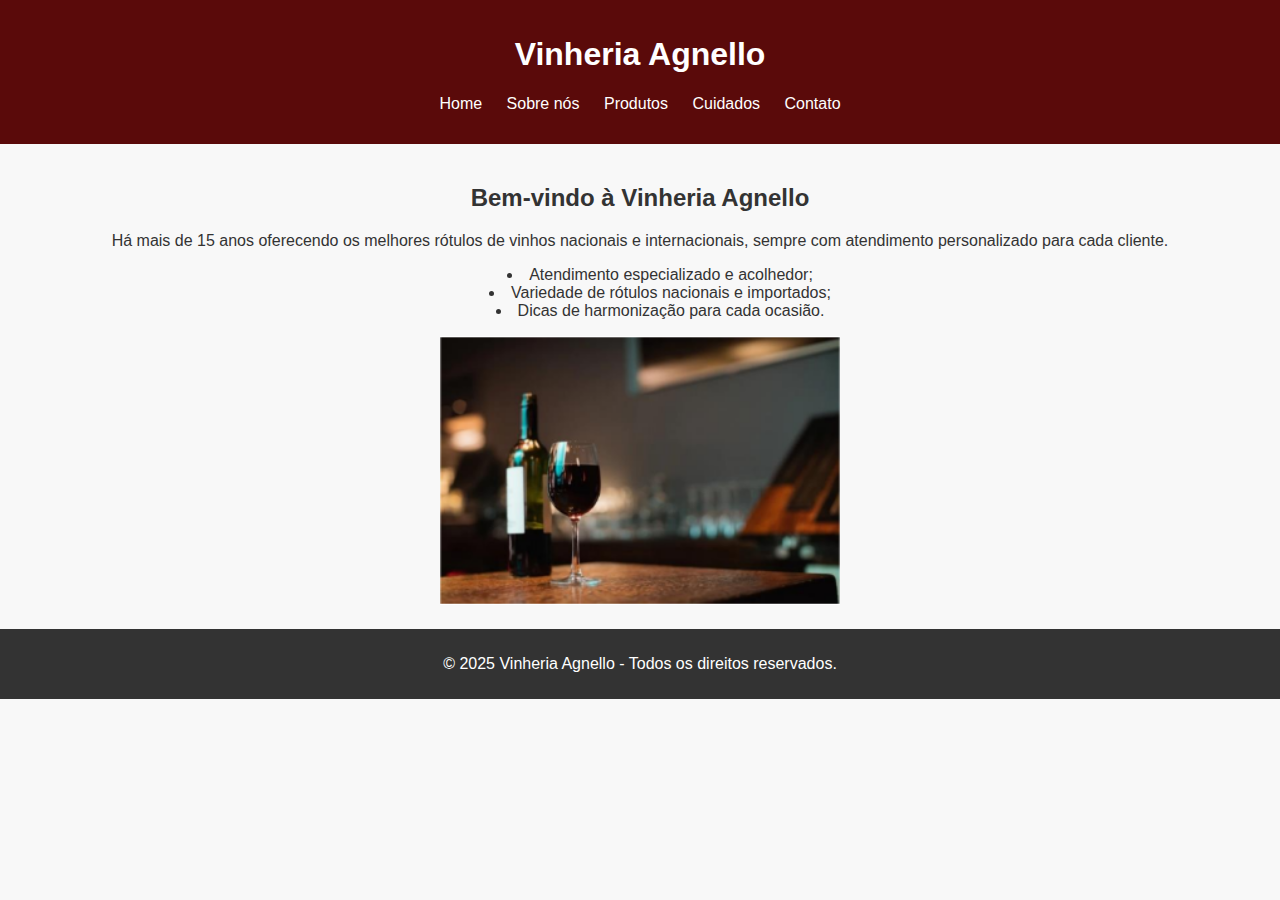
<file: index.html>
<!DOCTYPE html>
<html lang="pt-br">
<head>
  <meta charset="UTF-8">
  <link rel="icon" href="src/assets/imgs/icon.png" type="image/png" />
  <meta name="keywords" content="vinhos, vinheria, Agnello, e-commerce">
  <meta name="description" content="Vinheria Agnello - tradição e qualidade em vinhos nacionais e internacionais.">
  <meta name="viewport" content="width=device-width, initial-scale=1.0">
  <title>Vinheria Agnello</title>
  <link rel="stylesheet" href="src/css/style.css">
</head>
<body>
  <header>
    <h1>Vinheria Agnello</h1>
    <nav>
      <ul>
        <li><a href="index.html">Home</a></li>
        <li><a href="src/pages/historia.html">Sobre nós</a></li>
        <li><a href="src/pages/produtos.html">Produtos</a></li>
        <li><a href="src/pages/armazenagem.html">Cuidados</a></li>
        <li><a href="src/pages/contato.html">Contato</a></li>
      </ul>
    </nav>
  </header>

<main>
  <center>
  <section>
    <h2>Bem-vindo à Vinheria Agnello</h2>
    <p>
      Há mais de 15 anos oferecendo os melhores rótulos de vinhos nacionais e internacionais, 
      sempre com atendimento personalizado para cada cliente.
    </p>
    <ul id="hl">
      <li>Atendimento especializado e acolhedor;</li>
      <li>Variedade de rótulos nacionais e importados;</li>
      <li>Dicas de harmonização para cada ocasião.</li>
    </ul>
    <img src="src/assets/imgs/taca.PNG" alt="Taça de vinho" width="400">
  </section></center>
</main>

  <footer>
    <p>&copy; 2025 Vinheria Agnello - Todos os direitos reservados.</p>
  </footer>
</body>
</html>

<!--Cainã Sandes, RM: 568571-->
</file>
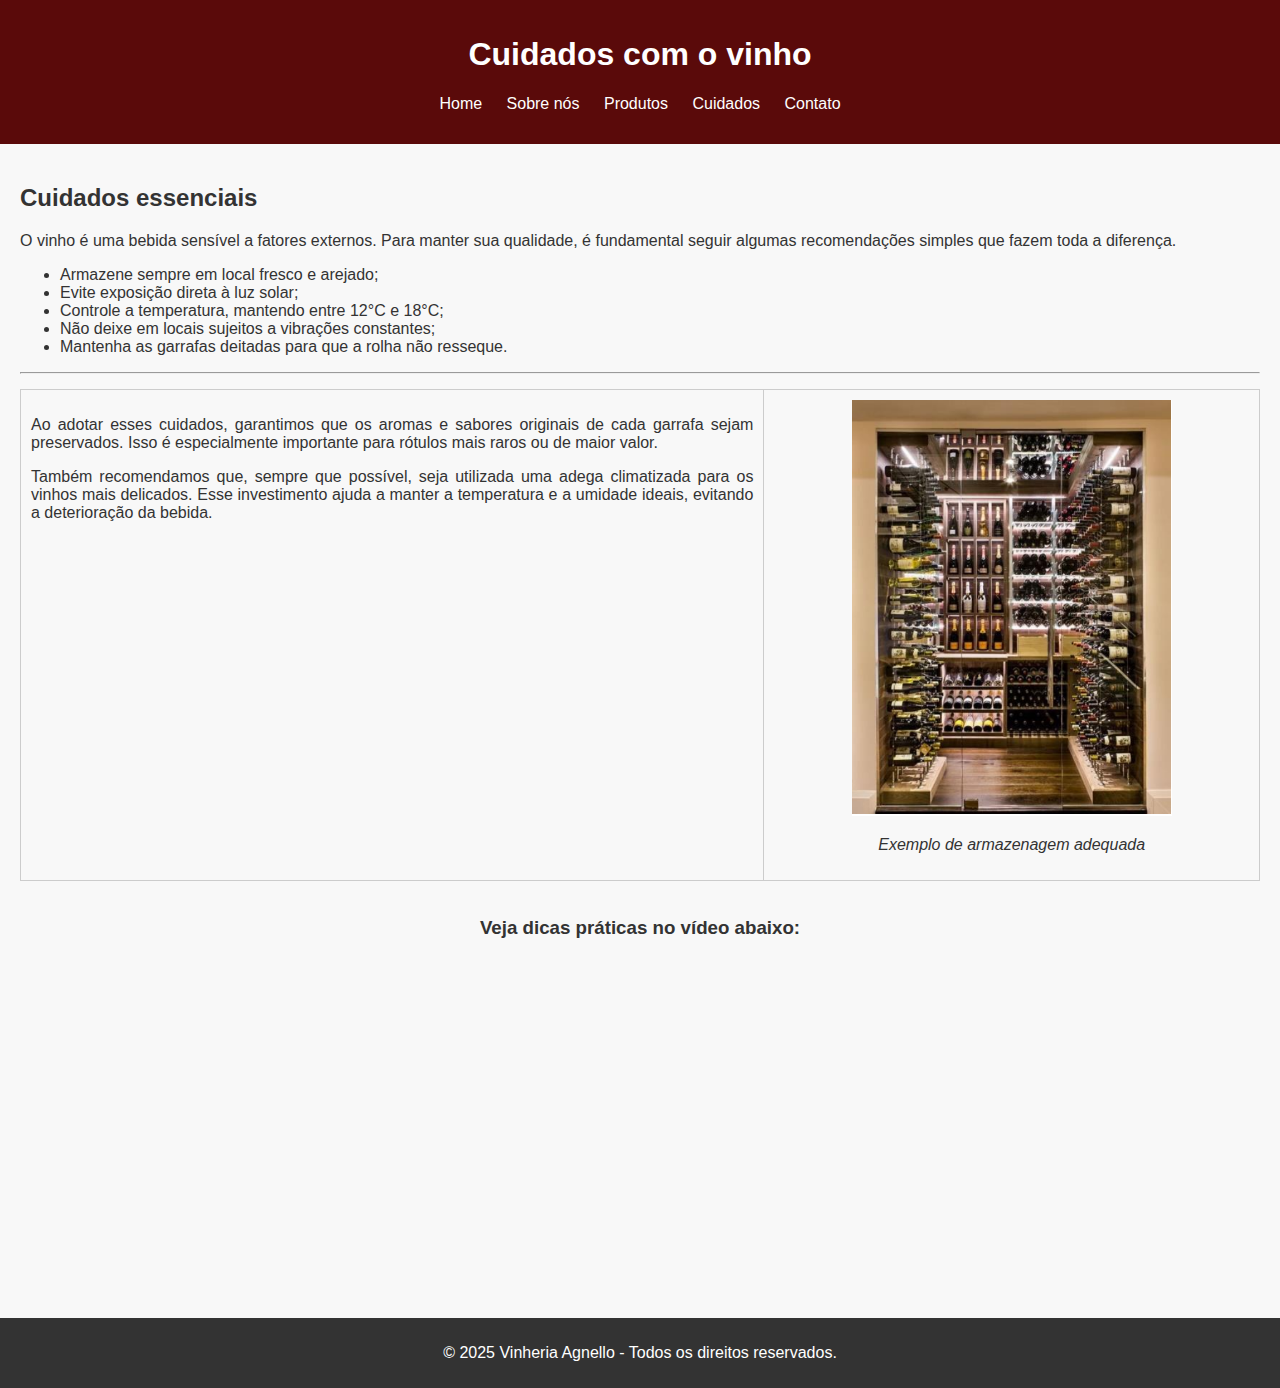
<file: src/pages/armazenagem.html>
<!DOCTYPE html>
<html lang="pt-br">
<head>
  <meta charset="UTF-8">
  <link rel="icon" href="../assets/imgs/icon.png" type="image/png" />
  <meta name="keywords" content="armazenagem, cuidados, conservação">
  <meta name="description" content="Dicas de armazenamento e conservação de vinhos.">
  <meta name="viewport" content="width=device-width, initial-scale=1.0">
  <title>Cuidados</title>
  <link rel="stylesheet" href="../css/style.css">
</head>
<body>
  <header>
    <h1>Cuidados com o vinho</h1>
    <nav>
      <ul>
        <li><a href="../../index.html">Home</a></li>
        <li><a href="historia.html">Sobre nós</a></li>
        <li><a href="produtos.html">Produtos</a></li>
        <li><a href="armazenagem.html">Cuidados</a></li>
        <li><a href="contato.html">Contato</a></li>
      </ul>
    </nav>
  </header>

<main class="conteudo-principal">
  <h2>Cuidados essenciais</h2>
  <p>
    O vinho é uma bebida sensível a fatores externos. Para manter sua qualidade, 
    é fundamental seguir algumas recomendações simples que fazem toda a diferença.
  </p>

  <ul>
    <li>Armazene sempre em local fresco e arejado;</li>
    <li>Evite exposição direta à luz solar;</li>
    <li>Controle a temperatura, mantendo entre 12°C e 18°C;</li>
    <li>Não deixe em locais sujeitos a vibrações constantes;</li>
    <li>Mantenha as garrafas deitadas para que a rolha não resseque.</li>
  </ul>

  <hr>

  <table id="tabela" class="tb1">
    <tr>
      <td class="td3">
        <p>
          Ao adotar esses cuidados, garantimos que os aromas e sabores originais de cada garrafa 
          sejam preservados. Isso é especialmente importante para rótulos mais raros ou de maior valor.
        </p>
        <p>
          Também recomendamos que, sempre que possível, seja utilizada uma adega climatizada para os vinhos mais delicados.
          Esse investimento ajuda a manter a temperatura e a umidade ideais, evitando a deterioração da bebida.
        </p>
      </td>
      <td class="td4">
        <img src="../assets/imgs/armazenamento.PNG" alt="Garrafas em adega" max-width="90%">
        <p><em>Exemplo de armazenagem adequada</em></p>
      </td>
    </tr>
  </table>

  <br>

  <h3 class="h3">Veja dicas práticas no vídeo abaixo:</h3>
  <div class="d1">
    <iframe width="560px" height="315px" src="https://www.youtube.com/embed/Avft_RfnpDQ?si=FTso_xcGAzNGvuJF" title="Como armazenar vinhos" frameborder="0" allowfullscreen></iframe>
  </div>
</main>



  <footer>
    <p>&copy; 2025 Vinheria Agnello - Todos os direitos reservados.</p>
  </footer>
</body>
</html>

<!--Cainã Sandes, RM: 568571-->
</file>
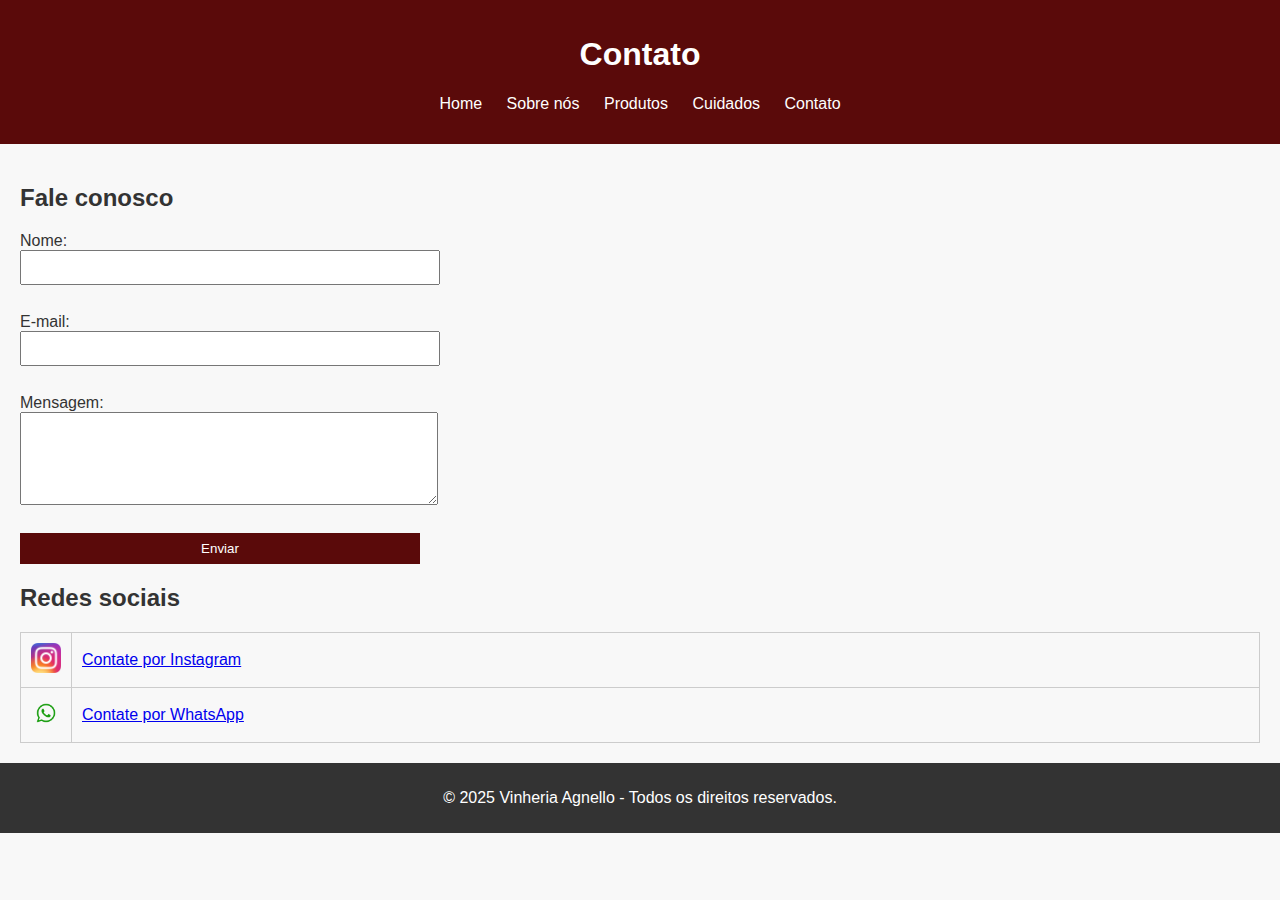
<file: src/pages/contato.html>
<!DOCTYPE html>
<html lang="pt-br">
<head>
  <meta charset="UTF-8">
  <link rel="icon" href="../assets/imgs/icon.png" type="image/png" />
  <meta name="keywords" content="contato, vinheria, fale conosco">
  <meta name="description" content="Entre em contato com a Vinheria Agnello.">
  <meta name="viewport" content="width=device-width, initial-scale=1.0">
  <title>Contato</title>
  <link rel="stylesheet" href="../css/style.css">
</head>
<body>
  <header>
    <h1>Contato</h1>
    <nav>
      <ul>
        <li><a href="../../index.html">Home</a></li>
        <li><a href="historia.html">Sobre nós</a></li>
        <li><a href="produtos.html">Produtos</a></li>
        <li><a href="armazenagem.html">Cuidados</a></li>
        <li><a href="contato.html">Contato</a></li>
      </ul>
    </nav>
  </header>

  <main>
    <form>
      <h2>Fale conosco</h2>
      <label for="nome">Nome:</label>
      <input type="text" id="nome" name="nome" required><br>

      <label for="email">E-mail:</label>
      <input type="email" id="email" name="email" required><br>

      <label for="mensagem">Mensagem:</label>
      <textarea id="mensagem" name="mensagem" rows="5" required></textarea><br>

      <button type="submit">Enviar</button>
    </form>

    <h2>Redes sociais</h2>
    <table id="tabela">
      <tr>
        <td width="5px"><img src="../assets/imgs/instagram.png" alt="Instagram" width="30px"></td>
        <td><a href="https://instagram.com" target="_blank">Contate por Instagram</a></td>
      </tr>
      <tr>
        <td width="5px"><img src="../assets/imgs/whatsapp.png" alt="WhatsApp" width="30px"></td>
        <td><a href="https://www.whatsapp.com" target="_blank">Contate por WhatsApp</a></td>
      </tr>
    </table>
  </main>

  <footer>
    <p>&copy; 2025 Vinheria Agnello - Todos os direitos reservados.</p>
  </footer>
</body>
</html>


<!--Cainã Sandes, RM: 568571-->
</file>
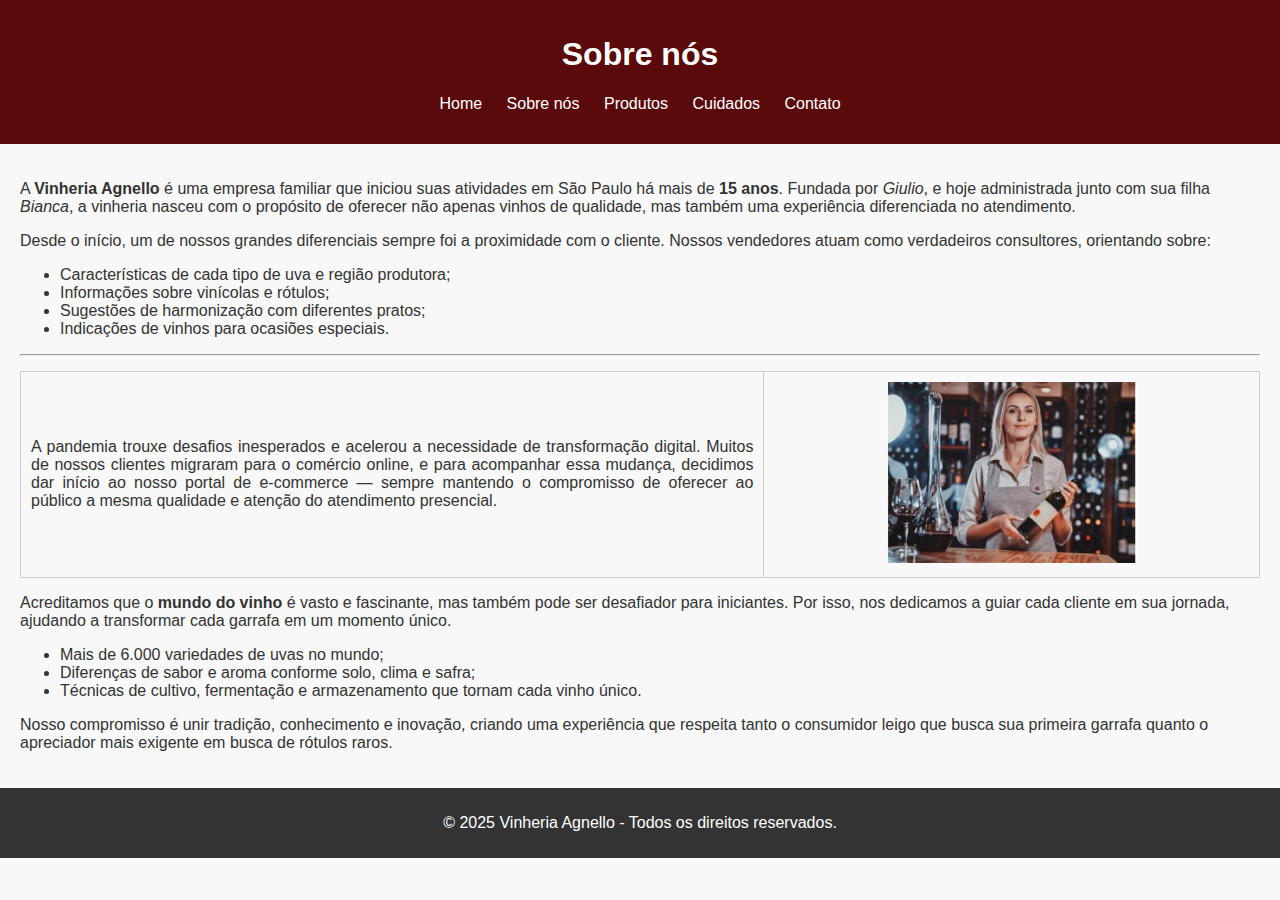
<file: src/pages/historia.html>
<!DOCTYPE html>
<html lang="pt-br">
<head>
  <meta charset="UTF-8">
  <link rel="icon" href="../assets/imgs/icon.png" type="image/png" />
  <meta name="keywords" content="história vinheria, Giulio, Bianca">
  <meta name="description" content="Conheça a história da Vinheria Agnello, tradição familiar em vinhos.">
  <meta name="viewport" content="width=device-width, initial-scale=1.0">
  <title>Sobre nós</title>
  <link rel="stylesheet" href="../css/style.css">
</head>
<body>
  <header>
    <h1>Sobre nós</h1>
    <nav>
      <ul>
        <li><a href="../../index.html">Home</a></li>
        <li><a href="historia.html">Sobre nós</a></li>
        <li><a href="produtos.html">Produtos</a></li>
        <li><a href="armazenagem.html">Cuidados</a></li>
        <li><a href="contato.html">Contato</a></li>
      </ul>
    </nav>
  </header>

  <main>
    <section>
      <p>
        A <strong>Vinheria Agnello</strong> é uma empresa familiar que iniciou suas atividades em São Paulo há mais de <strong>15 anos</strong>. 
        Fundada por <em>Giulio</em>, e hoje administrada junto com sua filha <em>Bianca</em>, a vinheria nasceu com o propósito de oferecer não apenas vinhos de qualidade, 
        mas também uma experiência diferenciada no atendimento.
      </p>

      <p>
        Desde o início, um de nossos grandes diferenciais sempre foi a proximidade com o cliente. 
        Nossos vendedores atuam como verdadeiros consultores, orientando sobre:
      </p>

      <ul>
        <li>Características de cada tipo de uva e região produtora;</li>
        <li>Informações sobre vinícolas e rótulos;</li>
        <li>Sugestões de harmonização com diferentes pratos;</li>
        <li>Indicações de vinhos para ocasiões especiais.</li>
      </ul>

      <hr>

      <table id="tabela">
        <tr>
          <td class="td1">
            <p>
              A pandemia trouxe desafios inesperados e acelerou a necessidade de transformação digital. 
              Muitos de nossos clientes migraram para o comércio online, e para acompanhar essa mudança, 
              decidimos dar início ao nosso portal de e-commerce — sempre mantendo o compromisso de 
              oferecer ao público a mesma qualidade e atenção do atendimento presencial.
            </p>
          </td>
          <td class="td2">
            <img src="../assets/imgs/moca.PNG" alt="Loja Vinheria Agnello" width="250px">
          </td>
        </tr>
      </table>

      <p>
        Acreditamos que o <strong>mundo do vinho</strong> é vasto e fascinante, mas também pode ser desafiador para iniciantes. 
        Por isso, nos dedicamos a guiar cada cliente em sua jornada, ajudando a transformar cada garrafa em um momento único.
      </p>

      <ul>
        <li>Mais de 6.000 variedades de uvas no mundo;</li>
        <li>Diferenças de sabor e aroma conforme solo, clima e safra;</li>
        <li>Técnicas de cultivo, fermentação e armazenamento que tornam cada vinho único.</li>
      </ul>

      <p>
        Nosso compromisso é unir tradição, conhecimento e inovação, criando uma experiência que respeita 
        tanto o consumidor leigo que busca sua primeira garrafa quanto o apreciador mais exigente em busca de rótulos raros.
      </p>
    </section>
  </main>

  <footer>
    <p>&copy; 2025 Vinheria Agnello - Todos os direitos reservados.</p>
  </footer>
</body>
</html>

<!--Cainã Sandes, RM: 568571-->
</file>
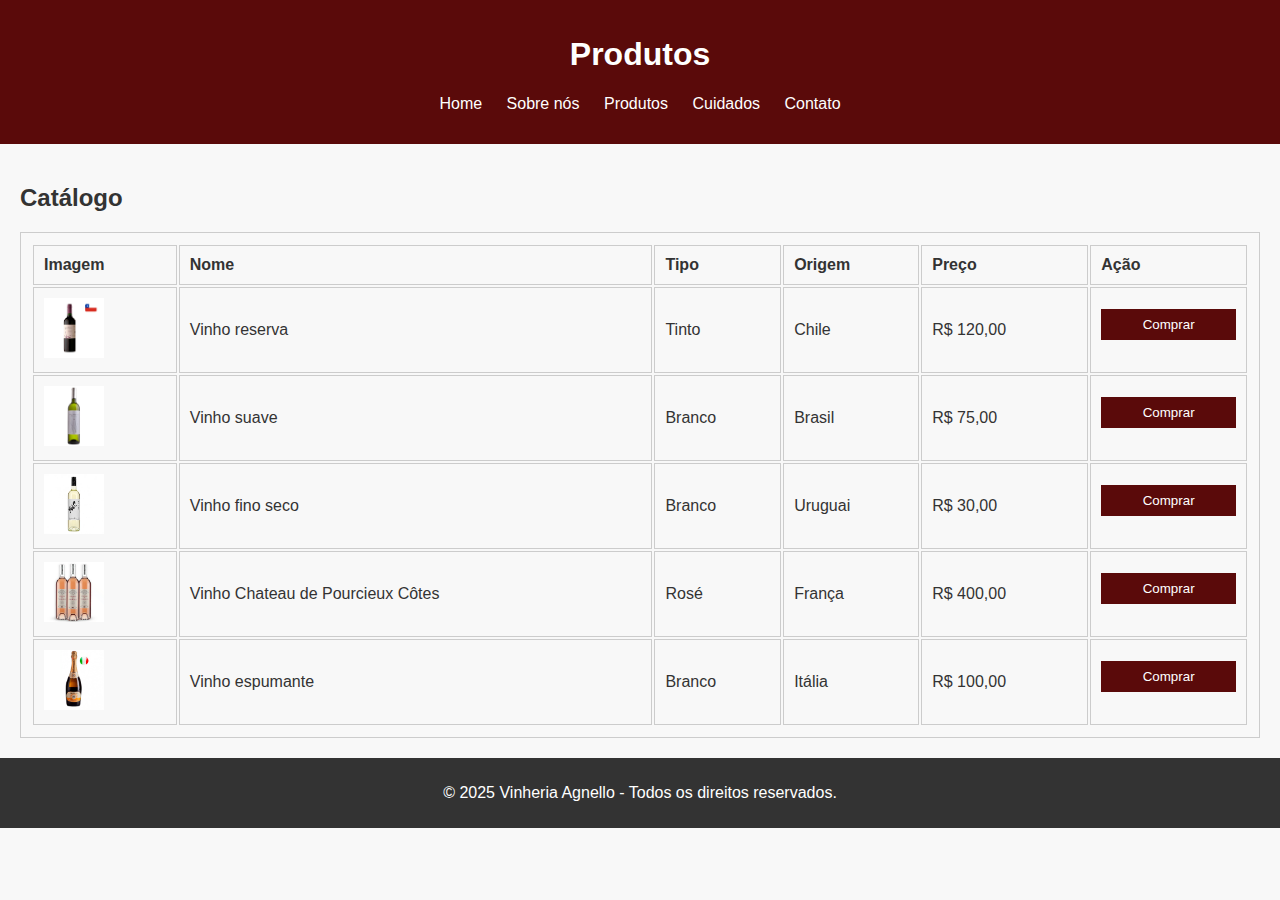
<file: src/pages/produtos.html>
<!DOCTYPE html>
<html lang="pt-br">
<head>
  <meta charset="UTF-8">
  <link rel="icon" href="../assets/imgs/icon.png" type="image/png" />
  <meta name="keywords" content="produtos, vinhos, catálogo">
  <meta name="description" content="Catálogo de vinhos da Vinheria Agnello.">
  <meta name="viewport" content="width=device-width, initial-scale=1.0">
  <title>Produtos</title>
  <link rel="stylesheet" href="../css/style.css">
</head>
<body>
  <header>
    <h1>Produtos</h1>
    <nav>
      <ul>
        <li><a href="../../index.html">Home</a></li>
        <li><a href="historia.html">Sobre nós</a></li>
        <li><a href="produtos.html">Produtos</a></li>
        <li><a href="armazenagem.html">Cuidados</a></li>
        <li><a href="contato.html">Contato</a></li>
      </ul>
    </nav>
  </header>

<main class="conteudo-principal">
  <h2>Catálogo</h2>
  <table>
    <tr>
      <th>Imagem</th>
      <th>Nome</th>
      <th>Tipo</th>
      <th>Origem</th>
      <th>Preço</th>
      <th>Ação</th>
    </tr>
    <tr>
      <td><img src="../assets/imgs/vc.png" alt="Vinho tinto reserva" width="60px"></td>
      <td>Vinho reserva</td>
      <td>Tinto</td>
      <td>Chile</td>
      <td>R$ 120,00</td>
      <td><button onclick="alert('Compra realizada!')">Comprar</button></td>
    </tr>
    <tr>
      <td><img src="../assets/imgs/vb.png" alt="Vinho branco suave" width="60px"></td>
      <td>Vinho suave</td>
      <td>Branco</td>
      <td>Brasil</td>
      <td>R$ 75,00</td>
      <td><button onclick="alert('Compra realizada!')">Comprar</button></td>
    </tr>
    <tr>
      <td><img src="../assets/imgs/vu.png" alt="Vinho branco fino seco" width="60px"></td>
      <td>Vinho fino seco</td>
      <td>Branco</td>
      <td>Uruguai</td>
      <td>R$ 30,00</td>
      <td><button onclick="alert('Compra realizada!')">Comprar</button></td>
    </tr>
    <tr>
      <td><img src="../assets/imgs/vf.png" alt="Vinho rosé Chateau de Pourciex Côtes" width="60px"></td>
      <td>Vinho Chateau de Pourcieux Côtes</td>
      <td>Rosé</td>
      <td>França</td>
      <td>R$ 400,00</td>
      <td><button onclick="alert('Compra realizada!')">Comprar</button></td>
    </tr>
    <tr>
      <td><img src="../assets/imgs/vi.png" alt="Vinho espumante" width="60px"></td>
      <td>Vinho espumante</td>
      <td>Branco</td>
      <td>Itália</td>
      <td>R$ 100,00</td>
      <td><button onclick="alert('Compra realizada!')">Comprar</button></td>
    </tr>
  </table>
</main>

  <footer>
    <p>&copy; 2025 Vinheria Agnello - Todos os direitos reservados.</p>
  </footer>
</body>
</html>

<!--Cainã Sandes, RM: 568571-->
</file>
<file: src/css/style.css>
body {
  font-family: Arial, sans-serif;
  margin: 0;
  padding: 0;
  background: #f8f8f8;
  color: #333;
}

header {
  background: #5a0a0a;
  color: white;
  padding: 15px;
  text-align: center;
}

nav ul {
  list-style: none;
  padding: 0;
}

nav ul li {
  display: inline;
  margin: 0 10px;
}

nav ul li a {
  color: white;
  text-decoration: none;
}

main {
  padding: 20px;
}

table {
  width: 100%;
  margin-top: 15px;
}

table, th, td {
  border: 1px solid #ccc;
  padding: 10px;
  text-align: left;
}

form {
  margin-top: 20px;
}

input, textarea, button {
  display: block;
  margin-bottom: 10px;
  padding: 8px;
  width: 100%;
  max-width: 400px;
}

button {
  background: #5a0a0a;
  color: white;
  border: none;
  cursor: pointer;
}

footer {
  background: #333;
  color: white;
  text-align: center;
  padding: 10px;
  position: relative;
  bottom: 0;
}

#hl {
  list-style-position: inside;
}

#tabela {
  border-collapse: collapse;
}

.tb1 {
  width: 100%; 
  border: none;
}

.td1 {
  text-align: justify;
  width: 60%;
}

.td2 {
  text-align: center;
  width: 40%;
}

.td3 {
  width: 60%; 
  text-align: justify; 
  vertical-align: top; 
  padding:10px;
}

.td4 {
  width: 40%; 
  text-align:center; 
  vertical-align:top; 
  padding:10px;
}

.h3 {
  text-align: center;
}

.d1 {
  text-align: center; 
  margin: 20px 0;
}

/*Cainã Sandes, RM: 568571*/
</file>
